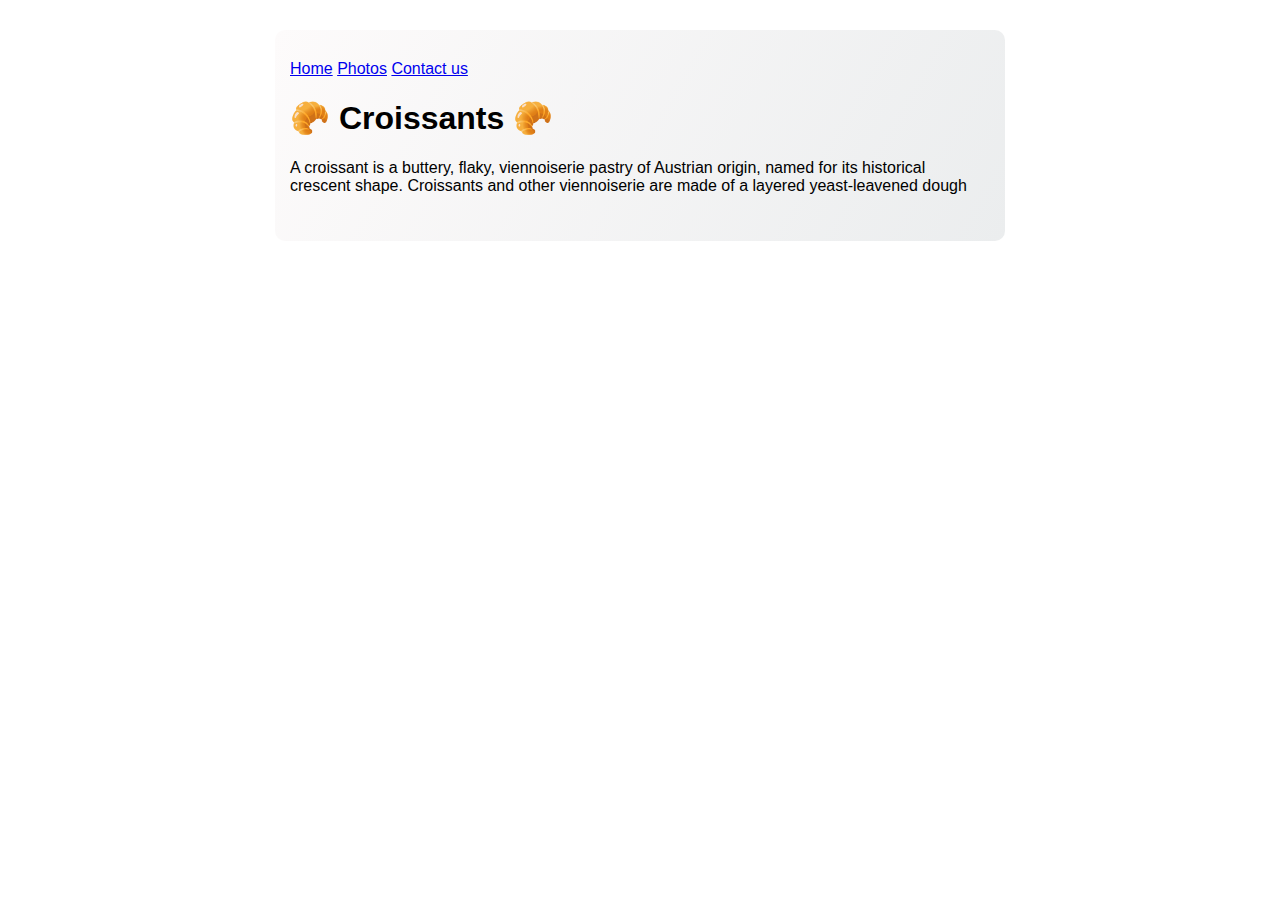
<file: index.html>
<!DOCTYPE html>
<html lang="en">
<head>
    <meta charset="UTF-8">
    <meta http-equiv="X-UA-Compatible" content="IE=edge">
    <meta name="viewport" content="width=device-width, initial-scale=1.0">
    <meta name="description" content="description and origin of croissants">
    <title>Homepage - Croissants.com</title>
    <link href="https://cdn.jsdelivr.net/npm/bootstrap@5.0.1/dist/css/bootstrap.min.css" rel="stylesheet"
      integrity="sha384-+0n0xVW2eSR5OomGNYDnhzAbDsOXxcvSN1TPprVMTNDbiYZCxYbOOl7+AMvyTG2x" crossorigin="anonymous">
  <link rel="stylesheet" href="/style/styles.css">
</head>
<body>
  <div class="container">
    <div class="navigation-links d-flex justify-content-evenly mt-2 mb-5">
    <a href="/">Home</a>

    <a href="/photo.html">Photos</a>

    <a href="/contact.html">Contact us</a>
    </div>

    <h1 class="text-center mb-4">🥐 Croissants 🥐</h1>

    <p class="text-center mb-3">
        A croissant is a buttery, flaky, viennoiserie pastry of Austrian origin, named for its historical crescent shape.
        Croissants and other viennoiserie are made of a layered yeast-leavened dough
    </p>
  </div>
</body>
</html>
</file>
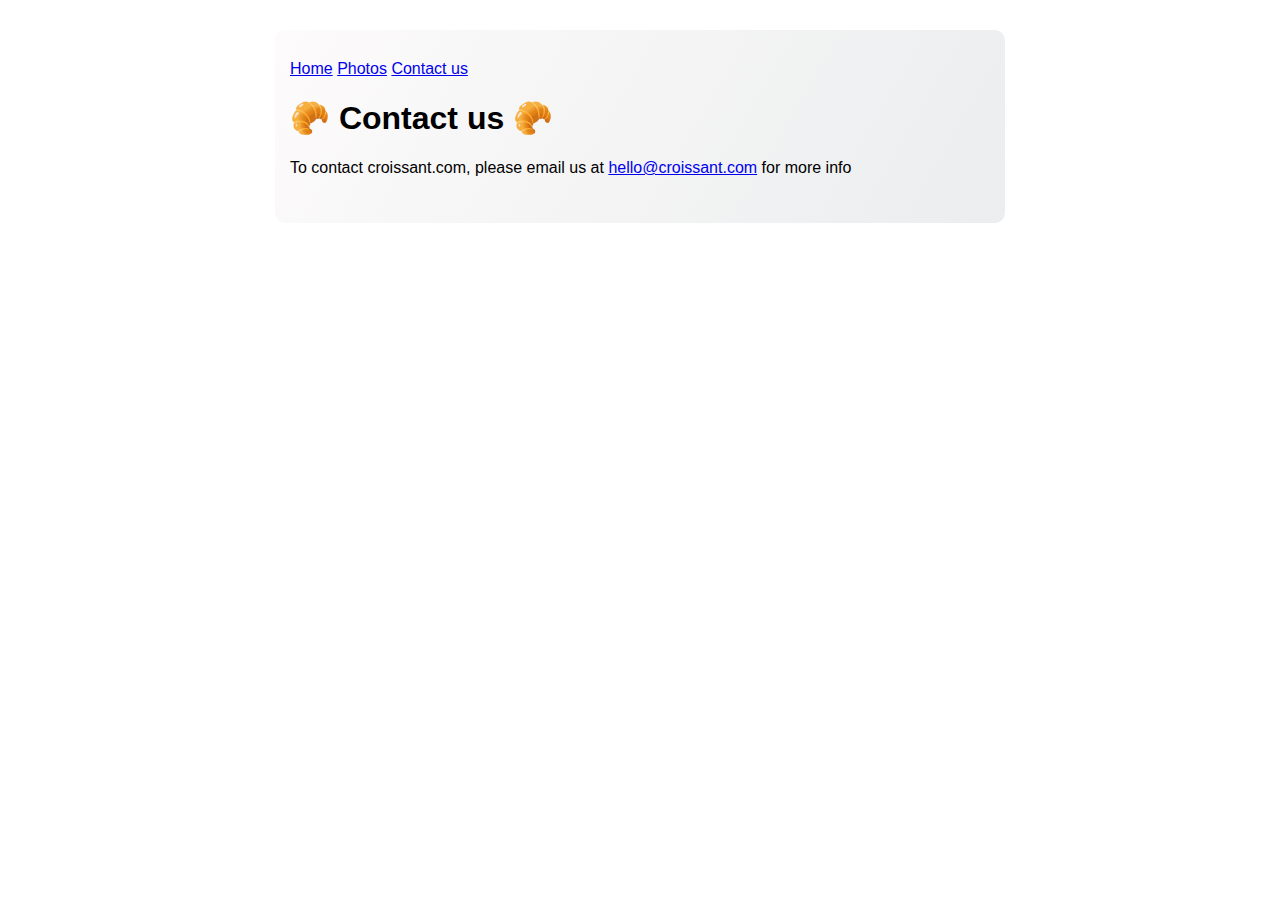
<file: contact.html>
<!DOCTYPE html>
<html lang="en">
<head>
    <meta charset="UTF-8">
    <meta http-equiv="X-UA-Compatible" content="IE=edge">
    <meta name="viewport" content="width=device-width, initial-scale=1.0">
    <meta name="description" content="contact us for more information about croissants">
    <title>Contact us - Croissants.com</title>
    <link href="https://cdn.jsdelivr.net/npm/bootstrap@5.0.1/dist/css/bootstrap.min.css" rel="stylesheet"
      integrity="sha384-+0n0xVW2eSR5OomGNYDnhzAbDsOXxcvSN1TPprVMTNDbiYZCxYbOOl7+AMvyTG2x" crossorigin="anonymous">
    <link rel="stylesheet" href="/style/styles.css">

</head>
<body>

  <div class="container">
    <div class="navigation-links d-flex justify-content-evenly mt-2 mb-5">
      <a href="/">Home</a>
    
      <a href="/photo.html">Photos</a>
    
      <a href="/contact.html">Contact us</a>
    </div>

    <h1 class="text-center mb-4">🥐 Contact us 🥐</h1>


    <p class="text-center">
      To contact croissant.com, please email us at 
      <a href="mailto:hello@croissant.com">hello@croissant.com</a>
      for more info
    </p>







  </div>
    
</body>
</html>
</file>
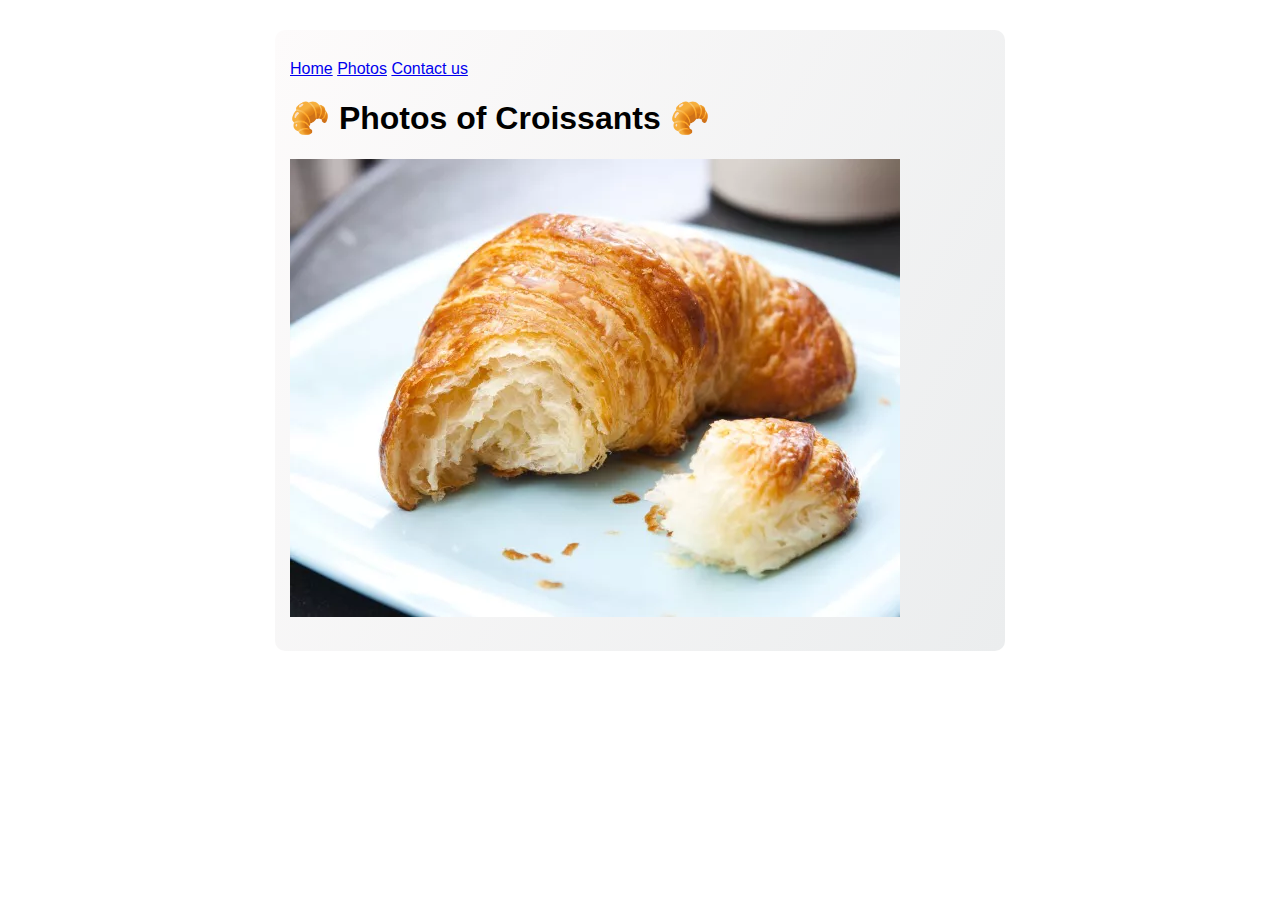
<file: photo.html>
<!DOCTYPE html>
<html lang="en">
<head>
    <meta charset="UTF-8">
    <meta http-equiv="X-UA-Compatible" content="IE=edge">
    <meta name="viewport" content="width=device-width, initial-scale=1.0">
    <meta name="description" content="Images of croissants">
    <title>Photos of croissants - Croissants.com</title>
    <link href="https://cdn.jsdelivr.net/npm/bootstrap@5.0.1/dist/css/bootstrap.min.css" rel="stylesheet"
      integrity="sha384-+0n0xVW2eSR5OomGNYDnhzAbDsOXxcvSN1TPprVMTNDbiYZCxYbOOl7+AMvyTG2x" crossorigin="anonymous">
    <link rel="stylesheet" href="/style/styles.css">
</head>
<body>
  <div class="container">
  <div class="navigation-links d-flex justify-content-evenly mt-2 mb-5">
    <a href="/">Home</a>
  
    <a href="/photo.html">Photos</a>
  
    <a href="/contact.html">Contact us</a>
  </div>

    <h1 class="text-center mb-4">🥐 Photos of Croissants 🥐</h1>

  <img src="/images/croissant.webp" alt="croissant" class="img-fluid rounded d-block mx-auto p-3 border shadow">



  </div>
</body>
</html>
</file>
<file: style/styles.css>
body {
  font-family: Verdana, Geneva, Tahoma, sans-serif;
}

.container {
  max-width: 700px;
  background-image: linear-gradient(120deg, #fdfbfb 0%, #ebedee 100%);
  border-radius: 10px;
  padding: 30px 15px;
  margin: 30px auto;
}
</file>
